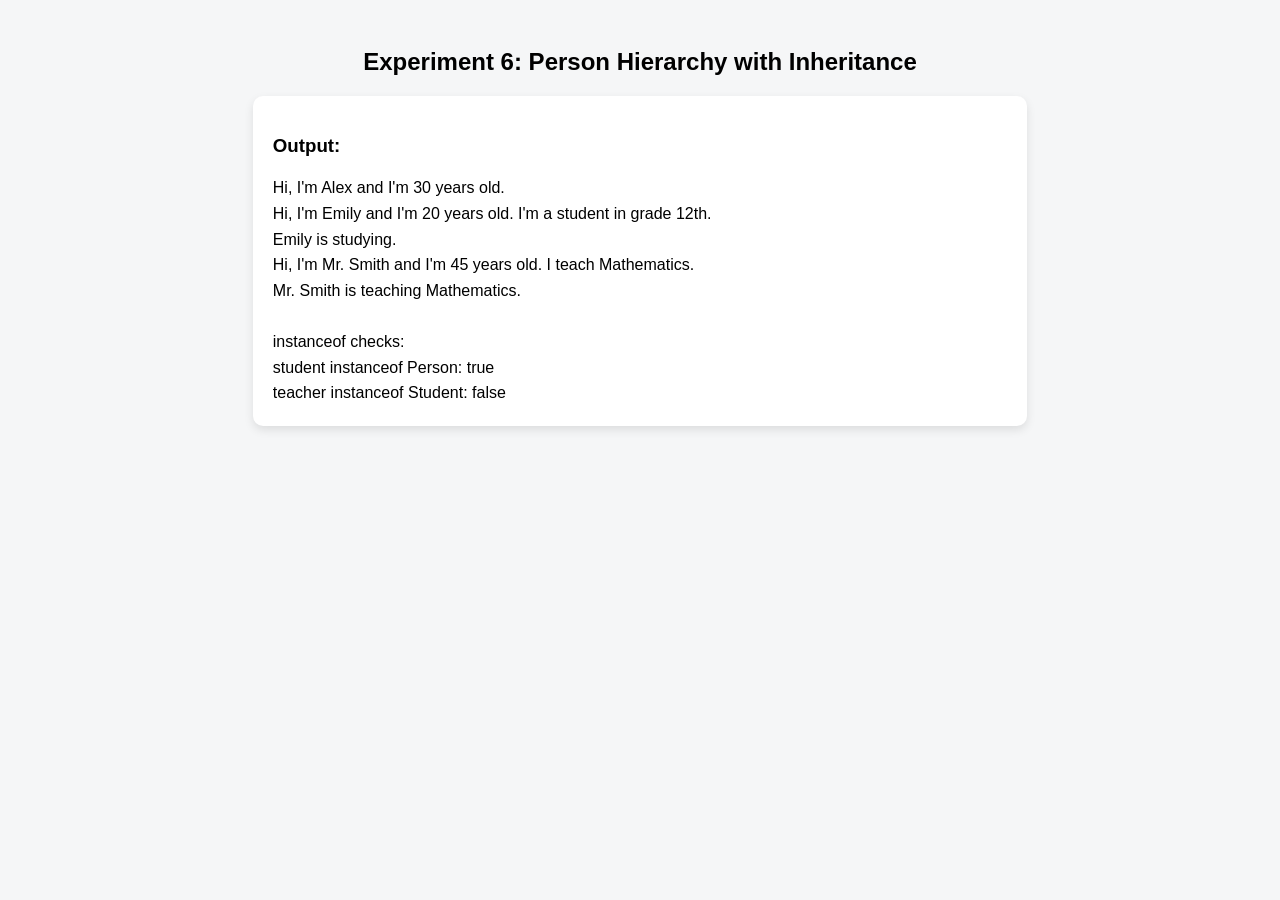
<file: Experiment 6/index.html>
<!DOCTYPE html>
<html lang="en">
<head>
<meta charset="UTF-8">
<title>Experiment 6 - Person Hierarchy (Inheritance)</title>
<link rel="stylesheet" href="style.css">
</head>
<body>

<h2>Experiment 6: Person Hierarchy with Inheritance</h2>

<div class="output-box">
  <h3>Output:</h3>
  <div id="result"></div>
</div>

<script src="script.js"></script>
</body>
</html>
</file>
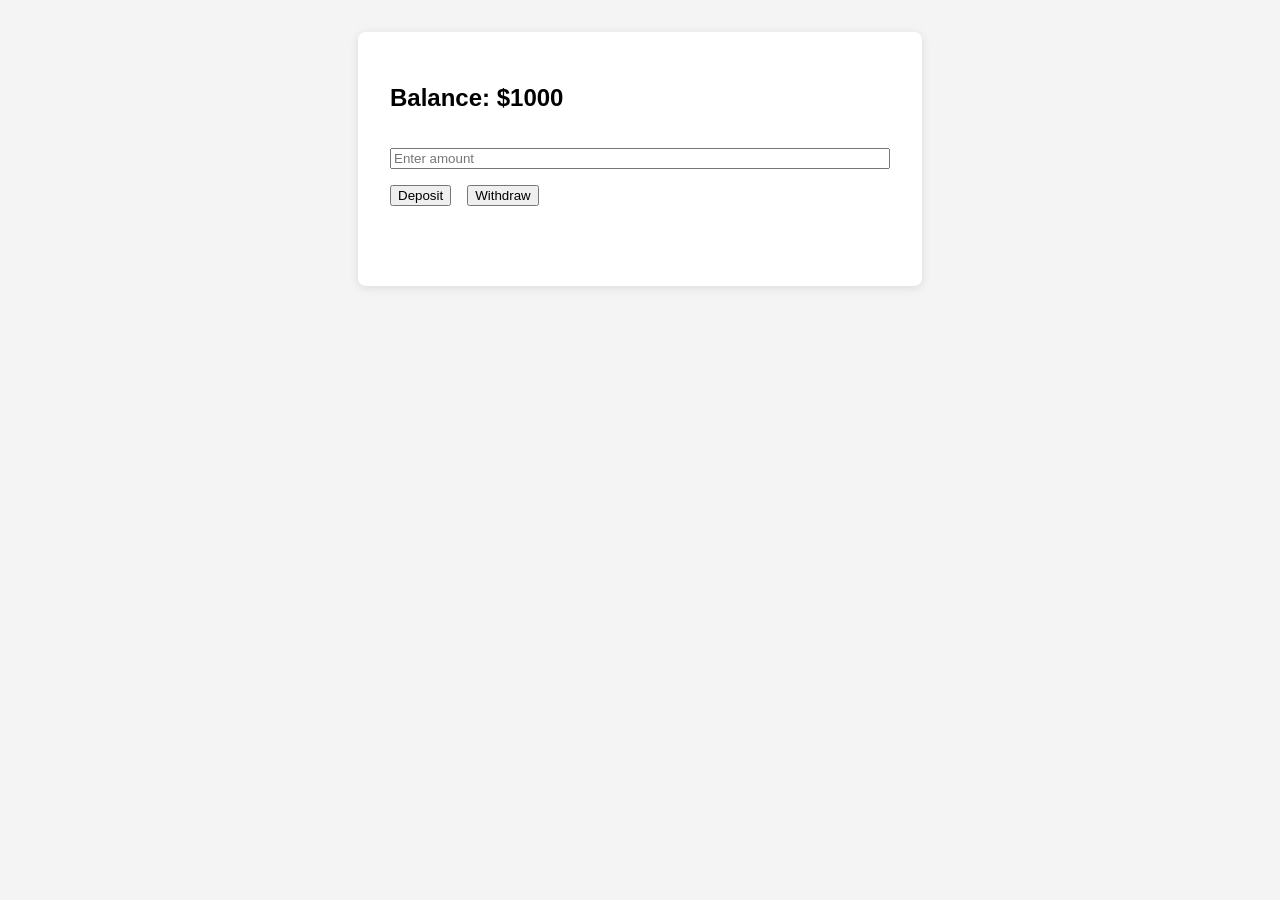
<file: Experiment 1.1/Experiment 1/index.html>
<!DOCTYPE html>
<html lang="en">
<head>
  <meta charset="UTF-8">
  <meta name="viewport" content="width=device-width, initial-scale=1.0">
  <title>Bank UI</title>
  <link rel="stylesheet" href="style.css">
</head>
<body>
  <div class="bank">
    <h2>Balance: <span id="bal">$1000</span></h2>
    <input type="number" id="amt" placeholder="Enter amount" min="0">
    <div class="btns">
      <button onclick="dep()">Deposit</button>
      <button onclick="wd()">Withdraw</button>
    </div>
    <p id="msg"></p>
  </div>
  <script src="script.js"></script>
</body>
</html>
</file>
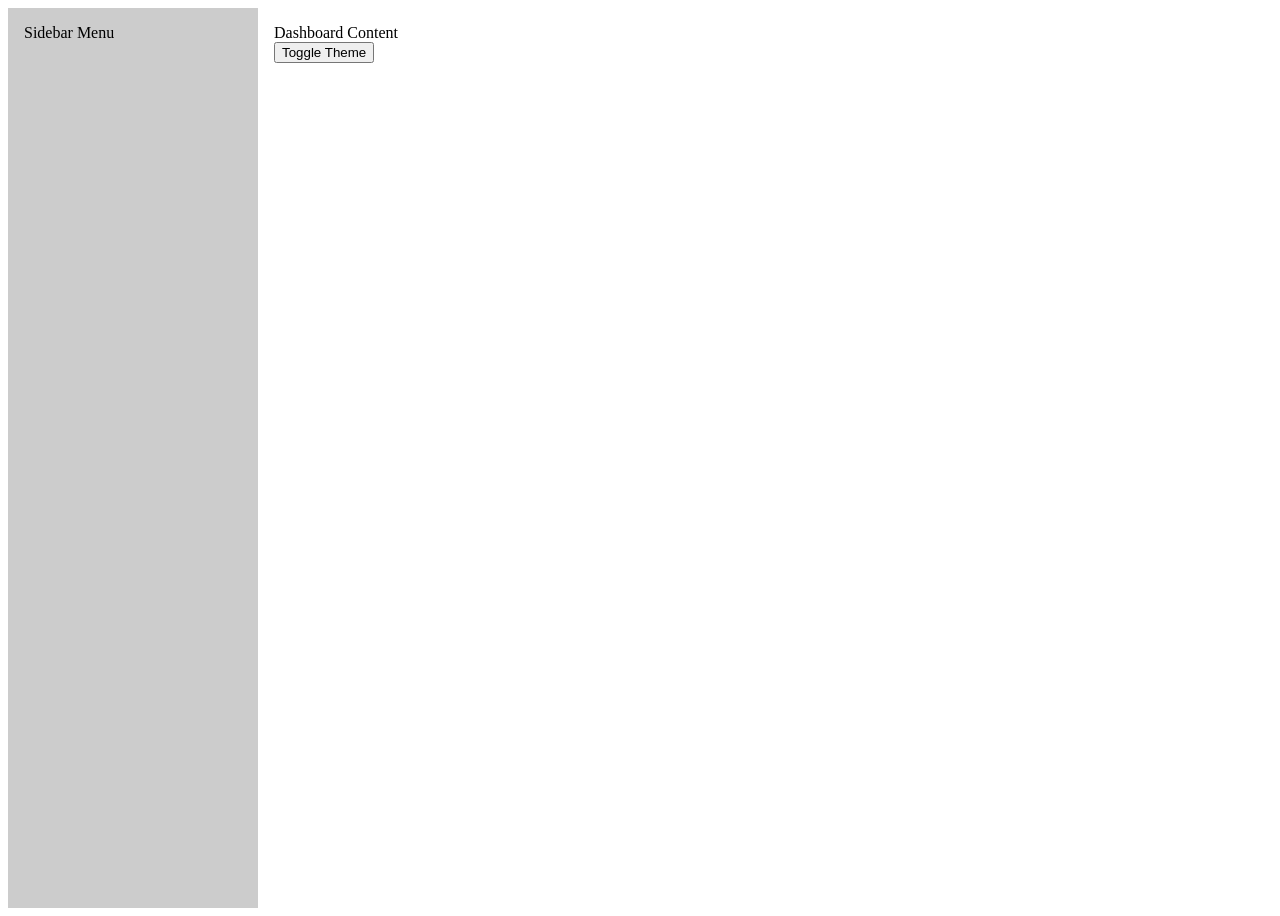
<file: Experiment 1.1/Experiment 2/index.html>
<!DOCTYPE html>
<html lang="en">
<head>
  <meta charset="UTF-8">
  <meta name="viewport" content="width=device-width, initial-scale=1.0">
  <title>Admin Dashboard</title>
  <link rel="stylesheet" href="style.css">
</head>
<body>
  <div class="dashboard" data-theme="light">
    <aside class="sidebar">Sidebar Menu</aside>
    <main class="content">
      <div class="card">Dashboard Content</div>
      <button id="theme-toggle">Toggle Theme</button>
    </main>
  </div>
  <script src="script.js"></script>
</body>
</html>
</file>
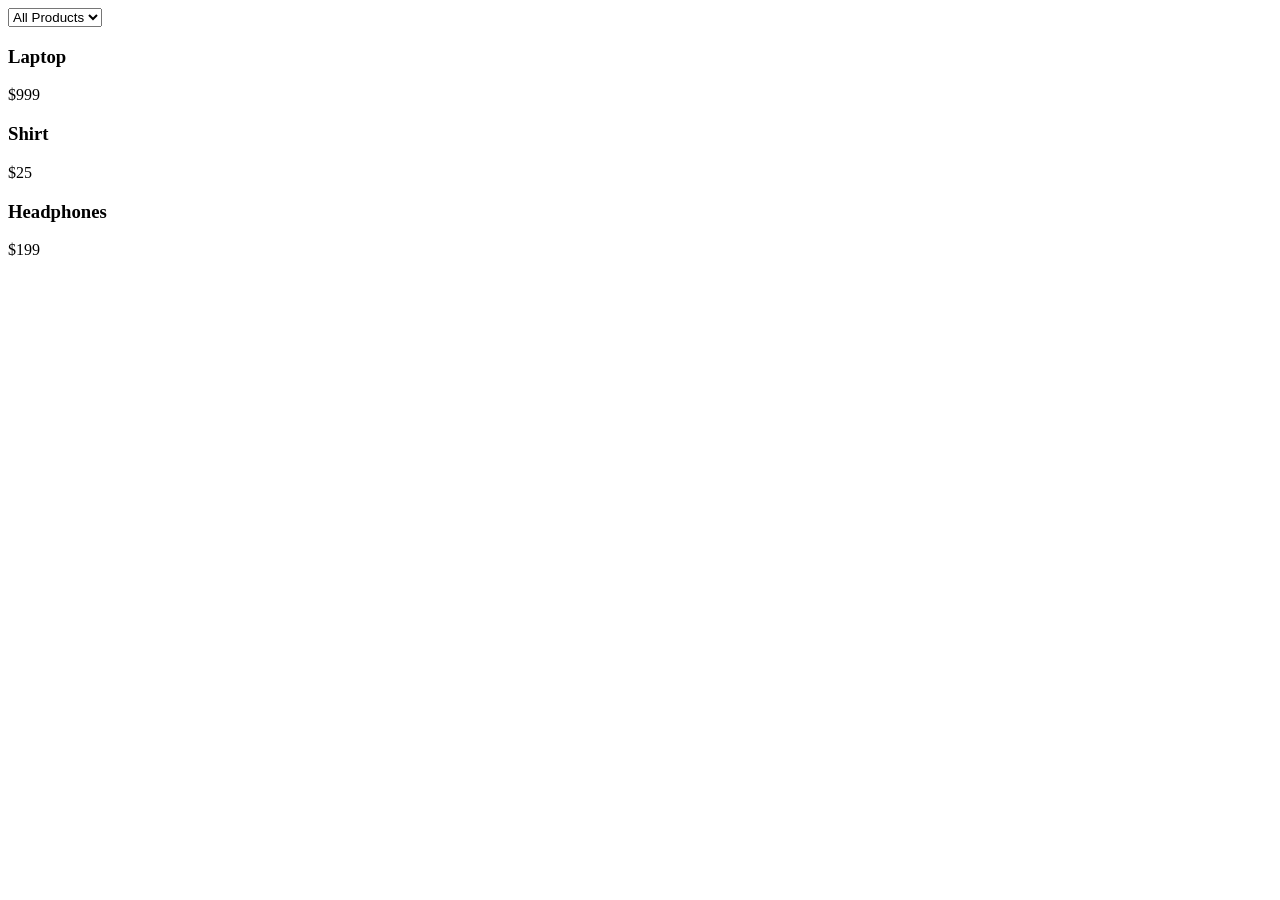
<file: Experiment 1.2/Experiment 3/index.html>
<!DOCTYPE html>
<html lang="en">
<head>
  <meta charset="UTF-8">
  <meta name="viewport" content="width=device-width, initial-scale=1.0">
  <title>Product Filter</title>
</head>
<body>
  <select id="filter">
    <option value="all">All Products</option>
    <option value="electronics">Electronics</option>
    <option value="clothing">Clothing</option>
  </select>
  <div id="products-container"></div>
  <script src="script.js"></script>
</body>
</html>
</file>
<file: Experiment 6/style.css>
body {
  font-family: Arial, sans-serif;
  background: #f5f6f7;
  padding: 20px;
}

h2 {
  text-align: center;
  margin-bottom: 20px;
}

.output-box {
  background: white;
  padding: 20px;
  margin: auto;
  width: 60%;
  border-radius: 10px;
  box-shadow: 0 4px 10px rgba(0,0,0,0.1);
}

#result {
  font-size: 16px;
  line-height: 1.6;
  white-space: pre-line;
}
</file>
<file: Experiment 1.1/Experiment 1/style.css>
:root {
  --p: #2c3e50;
  --s: #3498db;
}

body {
  font-family: Arial, sans-serif;
  background: #f4f4f4;
}

.bank {
  display: grid;
  gap: 1rem;
  max-width: 500px;
  margin: 2rem auto;
  padding: 2rem;
  border-radius: 8px;
  background: #fff;
  box-shadow: 0 2px 10px rgba(0,0,0,0.1);
}

.btns {
  display: flex;
  gap: 1rem;
}

@media (max-width: 600px) {
  .bank {
    padding: 1rem;
    margin: 1rem;
  }
}
</file>
<file: Experiment 1.1/Experiment 2/style.css>
:root {
  --bg-color: #ffffff;
  --text-color: #000000;
}

[data-theme="dark"] {
  --bg-color: #1a1a1a;
  --text-color: #f0f0f0;
}

.dashboard {
  display: grid;
  grid-template-columns: 250px 1fr;
  grid-template-areas: "sidebar content";
  background-color: var(--bg-color);
  color: var(--text-color);
  min-height: 100vh;
}

.sidebar {
  grid-area: sidebar;
  padding: 1rem;
  background-color: #ccc;
}

.content {
  grid-area: content;
  padding: 1rem;
}

@media (max-width: 768px) {
  .dashboard {
    grid-template-columns: 1fr;
    grid-template-areas:
      "sidebar"
      "content";
  }
}
</file>
